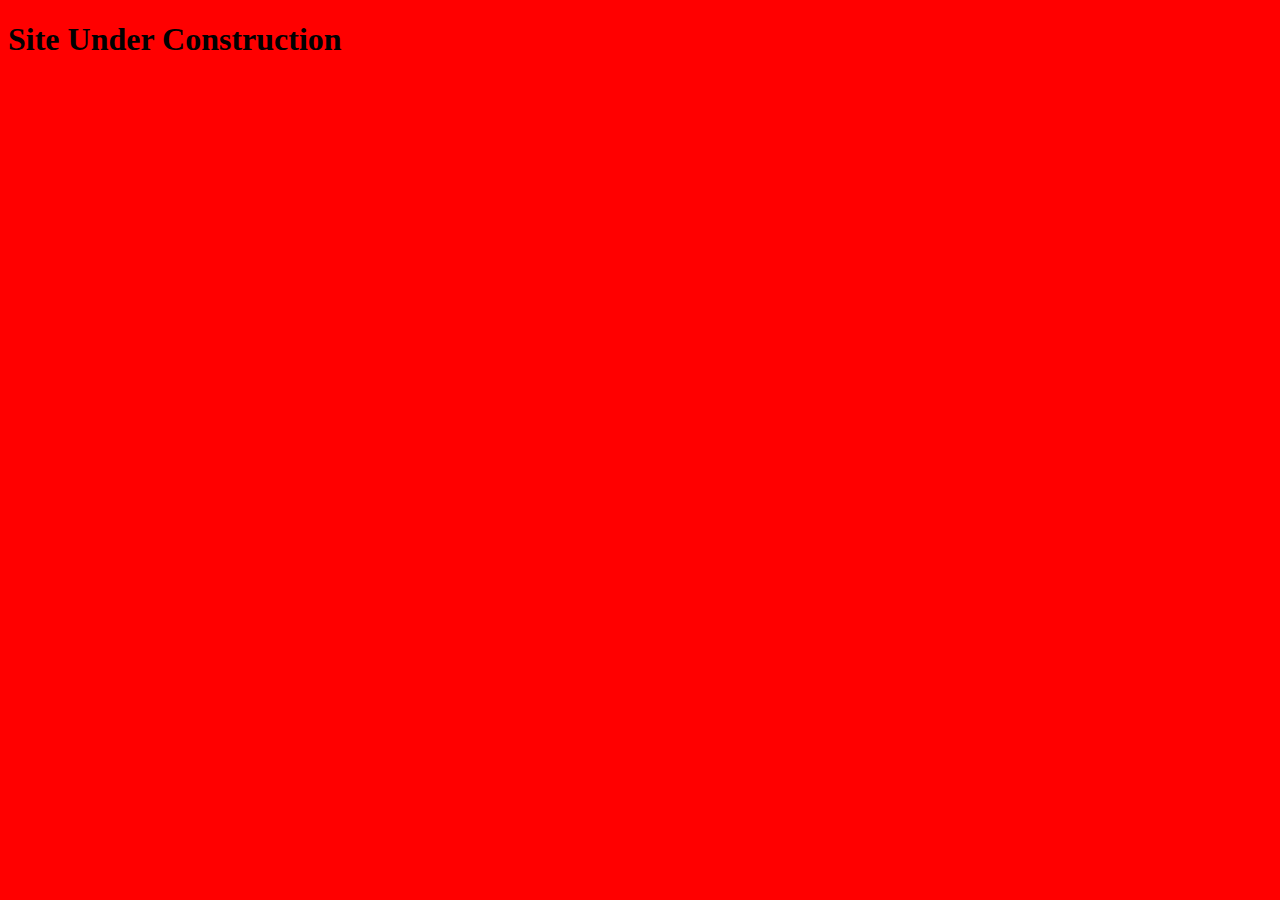
<file: index.html>
<!DOCTYPE html>
<html lang="en" dir="ltr">
  <head>
    <meta charset="utf-8">
    <title>Home</title>
    <link rel="stylesheet" href="https://kyle92haynes.github.io/temp.css">
  </head>
  <body>
    <h1>Site Under Construction</h1>
  </body>
</html>
</file>
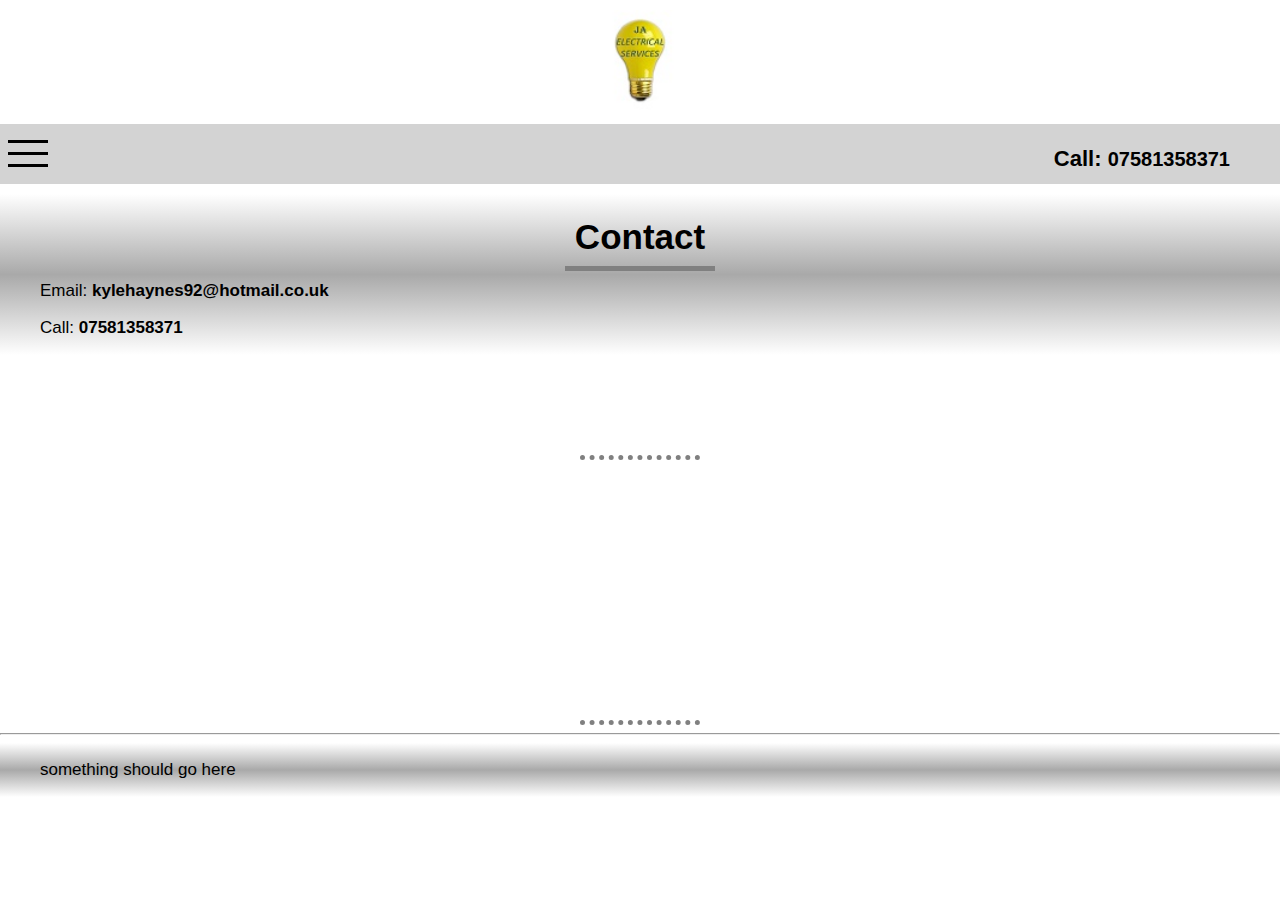
<file: contact.html>
<!DOCTYPE html>
<html lang="en" dir="ltr">
  <head>
    <meta charset="utf-8">
    <meta name="viewport" content="width=device-width, initial-scale=1, shrink-to-fit=no">
    <title>Home</title>
    <link rel="stylesheet" href="styles.css">
    <link rel="icon" href="Images/Logo.jpg">
  </head>
    <header style="background-color: white">
      <img src="Images/Logo.jpg" alt="J A Logo" class="Logo">
    </header>
  <nav class="stickybar stickybarformat fontstyle">
  <div class="dropdown">
    <a href="area.html"><button class="dropbtn menu-icon">
    <span class="line"></span>
    <span class="line"></span>
    <span class="line"></span>
    </button></a>
      <div class="dropdown-content">
      <a href="index.html">Home</a>
      <a href="about.html">About</a>
      <a href="contact.html">Contact</a>
      <a href="contact.html">Reviews</a>
      </div>
    </div>
    <div class="stickybarcontact">
    <h3>Call: <a href="tel:07581358371">07581358371</a></h3>
    </div>
  </nav>
<article class="wrapbox fontstyle">
  <h1><u>Contact</u></h1>
  <p>Email: <a class="mail" href="mailto:kylehaynes92@hotmail.co.uk">kylehaynes92@hotmail.co.uk</a></p>
  <p>Call: <a class="mail" href="tel:07581358371">07581358371</a></p>
</article>
    <div class="wrapboxwhite">
    <hr class="dashHr">
    </div>
  <div class="wrapboxwhite vl">
  <article class="wrapboxservices fontstyle">

  </article>
</div>
  <article class="wrapboxquote fontstyle">

  </article>
  <div class="wrapboxwhite">
  <hr class ="dashHr">
  </div>
<article class="wrapboxwhite fontstyle">

</article>
  <hr>
  <footer class="wrapbox fontstyle">
    <p>something should go here</p>
  </footer>
</html>
</file>
<file: styles.css>
/*standard website*/
.checkatrade{
  text-align: center;
  padding-top: 20px
}

.mail{
  text-decoration: none;
  color: black;
  font-weight: bold;
}
.mail:hover{
  color: white;
}
.installation{
  float: left ;
  margin-left: auto;
  margin-top: 30px;
  margin-bottom: 30px;
  border-right: solid;
  border-color: grey;
  border-width: 5px;
  padding-right: 11%;
  padding-left: 50px;
}

.testing{
  float: right;
  margin-right: auto;
  padding-right: 50px;
  margin-top: 30px;
  margin-bottom: 30px;
}

.fontstyle{
  font-family: Arial, Helvetica, sans-serif;
}
.stickybar{
  position: sticky;
  top: 0;
  margin: 0;
}
.stickybarformat{
  width: 100%;
  height: 60px;
  margin: 0;
  background-color: lightgrey
}

.stickybarcontact {
  float: right;
  color: black;
  text-decoration: none;
  font-size: 20px;
  font-weight: bold;
  padding: 0 50px 0 0;

}
.stickybarcontact a{
  display: inline;
  color: black;
  text-decoration: none;
  font-size: 20px;
  font-weight: bold;
}

.stickybarcontact a:hover{
  color: white;
}

.contact {
  display: inline-block;
  text-decoration: none;
  box-sizing: border-box;
  border: solid grey;
  background-color: lightgrey;
  padding: 10px;
  height: auto;
  color: black;
  font-weight: bold;
}

.contact:hover{
  background-color: darkgrey;
  height: auto;
  color: white;
}

u{
  padding: 10px;
  text-decoration: none;
  border-bottom: 5px solid grey;
}

h1{
  font-size: 35px;
  text-align: center;
}

.h1padding{
  font-size: 35px;
  text-align: center;
  padding-top: 50px;
}

h3 {
  font-size: 22px;
  text-align: center
}
h2 {
  font-size: 25px;
  text-align: center;
  margin-left: 140px;
  margin-right: 140px;
}

p,li{
  font-size: 17px;
  text-align: left;
  margin-left: 40px;
}

.box{
  width: 100%;
  height: auto;
  white-space: nowrap;
  overflow: hidden;
  margin: 0;
}

.wrapbox{
  width: 100%;
  height: auto;
  overflow: hidden;
  margin: 0;
  padding: 0;
  background-image: -webkit-linear-gradient(white, darkgrey, white);
  background-image: -o-linear-gradient(white, darkgrey, white);
  background-image: linear-gradient(white, darkgrey, white);
}

.wrapboxquote{
  width: 100%;
  height: auto;
  overflow: hidden;
  margin: 0;
  padding: 0;
  background-image: -webkit-linear-gradient(white, darkgrey, white);
  background-image: -o-linear-gradient(white, darkgrey, white);
  background-image: linear-gradient(white, darkgrey, white);
}

.wrapboxwhite{
  width: 100%;
  height: auto;
  overflow: hidden;
  margin: 0;
  padding: 0;
  background-color: white;
}

.wrapboxservices{
  width: auto;
  height: auto;
  overflow: hidden;
  margin: 80px;
  padding: 0;
  background-color: white;
}

.imageright{
  float: right;
  padding: 0 10px 0 0;
  height: auto;
  width: 40%;
  margin-right: 40px;
  margin-top: 80px;
  margin-bottom: 10px
}

body{
  margin: 0;
  padding: 0;
  border: none;
}

.menu-icon > .line {
    color: black;
    border-style: solid;
    width: 40px;
    border-top: none;
    border-left: none;
    border-right: none;
    height: 1px;
    display: block;
}
.menu-icon > .line + .line {
    margin-top: 8px;
}

.menu-icon:hover > .line{
  color: white;
}

header{
  text-align: center;
}

.Logo{
  padding: 10px 0 10px 0;
  Height: 100px;
  Width: 90px;
}

.dashHr{
  border-style: dotted;
  border-width: thick;
  border-top: none;
  border-left: none;
  border-right: none;
  width: 20px;
  padding: 50px;
  margin: auto;
  color: grey;
}
/* Dropdown Button */
.dropbtn {
  background-color: lightgrey;
  color: black;
  width: auto;
  height: auto;
  padding: 15px 8px 15px 8px;
  font-size: 16px;
  text-decoration: none;
  border: none;
  margin: 0;
}

/* The container <div> - needed to position the dropdown content */
.dropdown {
  position: relative;
  float: left;
  border-style: none;
  border-width: thin;
}

/* Dropdown Content (Hidden by Default) */
.dropdown-content {
  display: none;
  position: absolute;
  background-color: #f1f1f1;
  min-width: 120px;
  box-shadow: 0 8px 16px 0 rgba(0,0,0,0.2);
  z-index: 1;
  padding: 0;
}

/* Links inside the dropdown */
.dropdown-content a {
  color: black;
  text-decoration: none;
  display: block;
  padding: 20px 40px 20px 40px;
  margin: 0;
  border: none;
  text-align: center;
}

/* Change color of dropdown links on hover */
.dropdown-content a:hover {
  background-color: #ddd;
  padding: 20px 40px 20px 40px;
  margin: 0;
}

/* Show the dropdown menu on hover */
.dropdown:hover .dropdown-content {
  display: inline;
  padding: 0px;
}

/* Change the background color of the dropdown button when the dropdown content is shown */
.dropdown:hover .dropbtn {
  background-color: darkgrey;
  height: auto;
  cursor: pointer;
}
</file>
